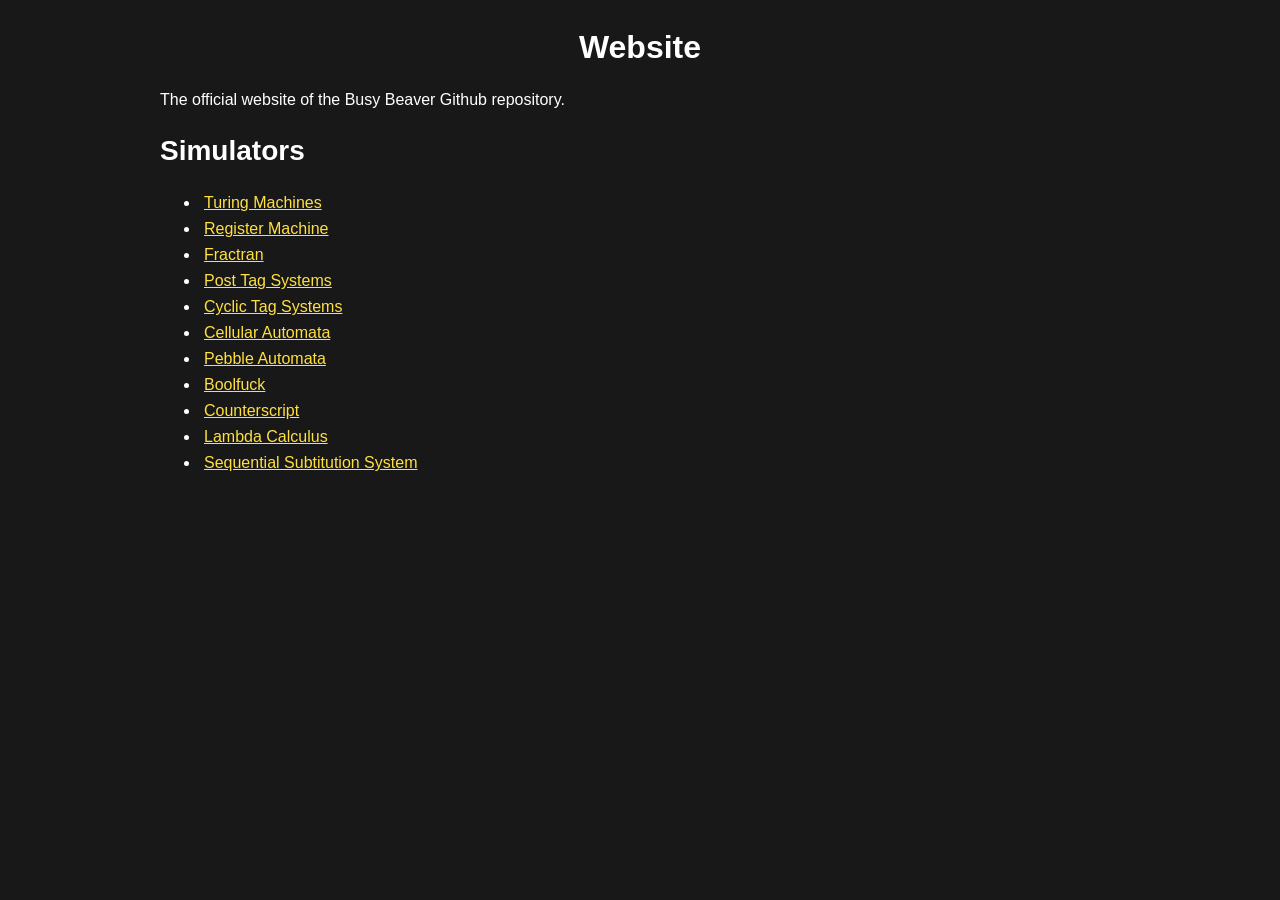
<file: index.html>
<!DOCTYPE html>
<html lang="en">
<head>
    <meta charset="UTF-8">
    <meta name="viewport" content="width=device-width, initial-scale=1.0">
    <title>Website</title>
    <link rel="stylesheet" href="./Website/style.css">
    <link rel="icon" type="image/x-icon" href="./Website/favicon.png">
</head>

<body>
    <h1>Website</h1>

    <p>The official website of the Busy Beaver Github repository.</p>

    <h2>Simulators</h2>

    <ul>
        <li><a href="Website/turing-machine.html">Turing Machines</a></li>
        <li><a href="Website/register-machine.html">Register Machine</a></li>
        <li><a href="Website/fractran.html">Fractran</a></li>
        <li><a href="Website/post-tag-system.html">Post Tag Systems</a></li>
        <li><a href="Website/cyclic-tag-system.html">Cyclic Tag Systems</a></li>
        <li><a href="Website/cellular-automaton.html">Cellular Automata</a></li>
        <li><a href="Website/pebble-automaton.html">Pebble Automata</a></li>
        <li><a href="Website/boolfuck.html">Boolfuck</a></li>
        <li><a href="Website/counterscript.html">Counterscript</a></li>
        <li><a href="Website/lambda-calculus.html">Lambda Calculus</a></li>
        <li><a href="Website/sequential-subtitution-system.html">Sequential Subtitution System</a></li>
    </ul>
</body>
</html>
</file>
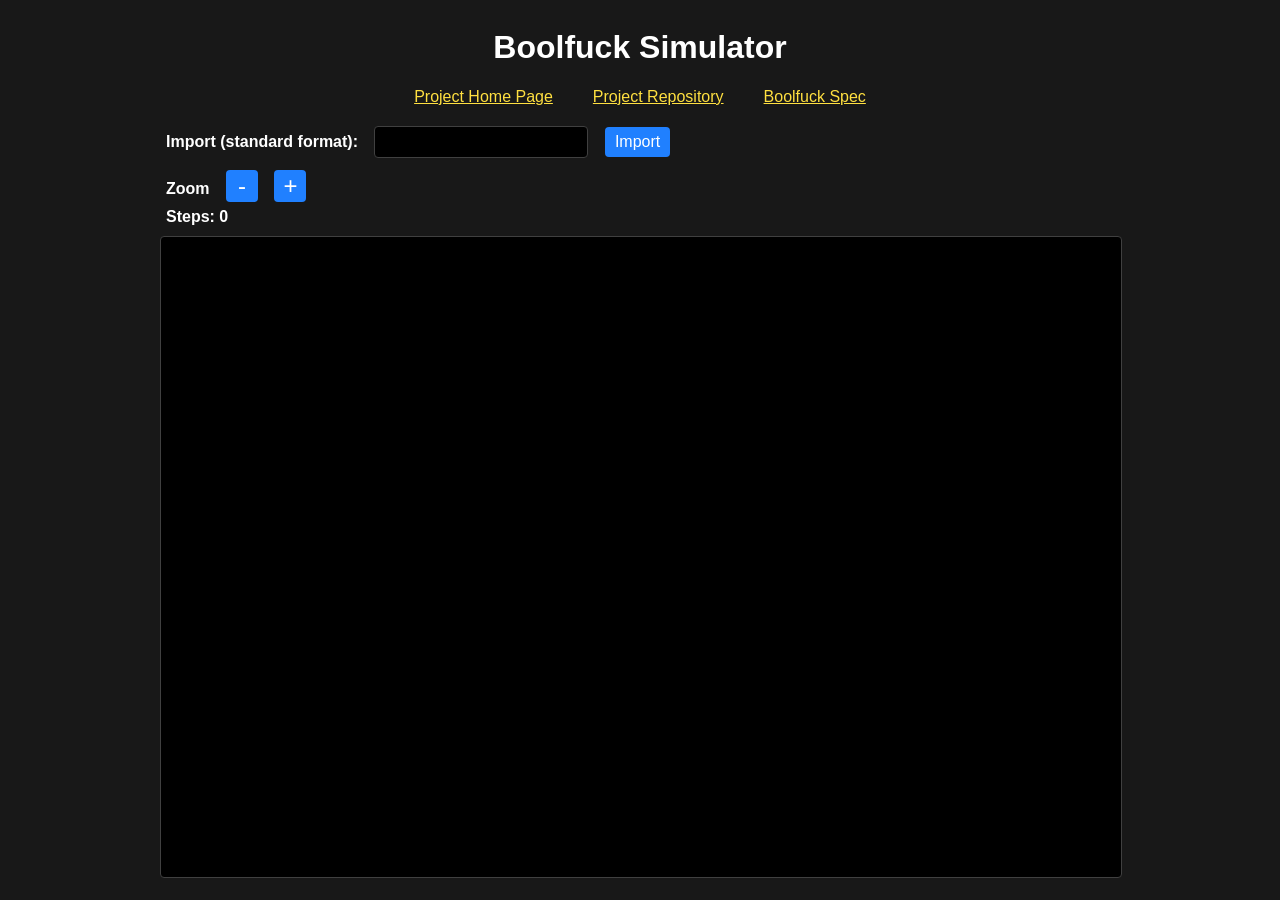
<file: Website/boolfuck.html>
<!DOCTYPE html>
<html lang="en">
<head>
    <meta charset="UTF-8">
    <meta name="viewport" content="width=device-width, initial-scale=1.0">
    <title>Boolfuck Simulator</title>
    <link rel="stylesheet" href="./style.css">
    <link rel="icon" type="image/x-icon" href="favicon.png">
</head>

<body>
    <h1>Boolfuck Simulator</h1>

    <div class="header">
        <a href="../index.html">Project Home Page</a>
        <a href="https://github.com/AzertyWasTaken/Busy-Beaver">Project Repository</a>
        <a href="https://github.com/AzertyWasTaken/Busy-Beaver/blob/main/Boolfuck/spec.md">Boolfuck Spec</a>
    </div>

    <label>Import (standard format):</label>
    <input type="text" id="input" value=""/>
    <button id="import">Import</button>

    <div>
        <label>Zoom</label>
        <button id="zoom-out" class="zoom-button">-</button>
        <button id="zoom-in" class="zoom-button">+</button>
    </div>

    <label id="steps">Steps: 0</label>

    <canvas id="canvas" width="960" height="640">Canvas are not accepted by your browser.</canvas>

    <script type="module" src="bf-script.js"></script>
</body>
</html>
</file>
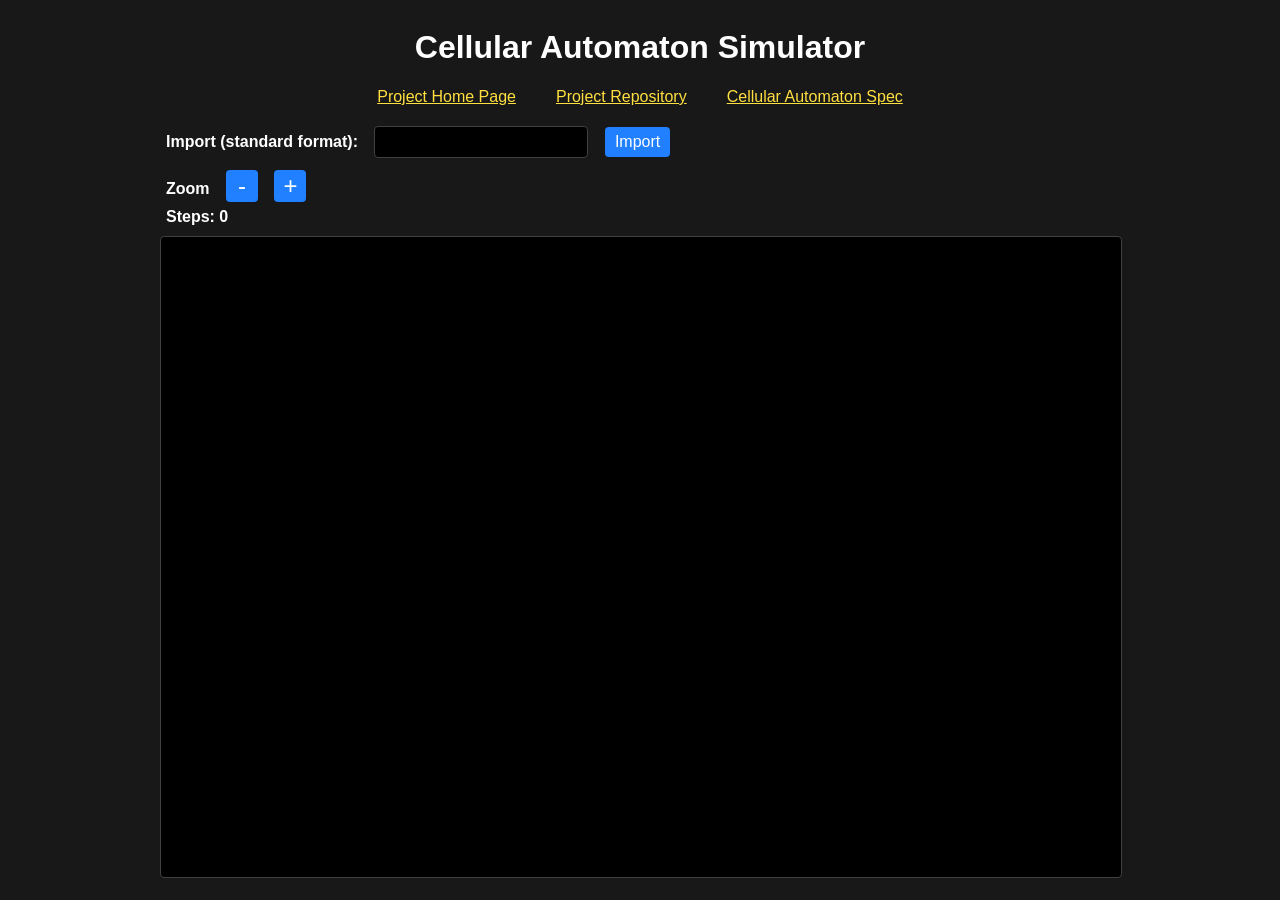
<file: Website/cellular-automaton.html>
<!DOCTYPE html>
<html lang="en">
<head>
    <meta charset="UTF-8">
    <meta name="viewport" content="width=device-width, initial-scale=1.0">
    <title>Cellular Automaton Simulator</title>
    <link rel="stylesheet" href="./style.css">
    <link rel="icon" type="image/x-icon" href="favicon.png">
</head>

<body>
    <h1>Cellular Automaton Simulator</h1>

    <div class="header">
        <a href="../index.html">Project Home Page</a>
        <a href="https://github.com/AzertyWasTaken/Busy-Beaver">Project Repository</a>
        <a href="https://github.com/AzertyWasTaken/Busy-Beaver/blob/main/Cellular%20Automaton/spec.md">Cellular Automaton Spec</a>
    </div>

    <label>Import (standard format):</label>
    <input type="text" id="input" value=""/>
    <button id="import">Import</button>

    <div id="code-section" hidden>
        <label>Code</label>
        <canvas id="code-canvas" width="960" height="8">Canvas are not accepted by your browser.</canvas>
    </div>

    <div>
        <label>Zoom</label>
        <button id="zoom-out" class="zoom-button">-</button>
        <button id="zoom-in" class="zoom-button">+</button>
    </div>

    <label id="steps">Steps: 0</label>

    <canvas id="canvas" width="960" height="640">Canvas are not accepted by your browser.</canvas>

    <script type="module" src="ca-script.js"></script>
</body>
</html>
</file>
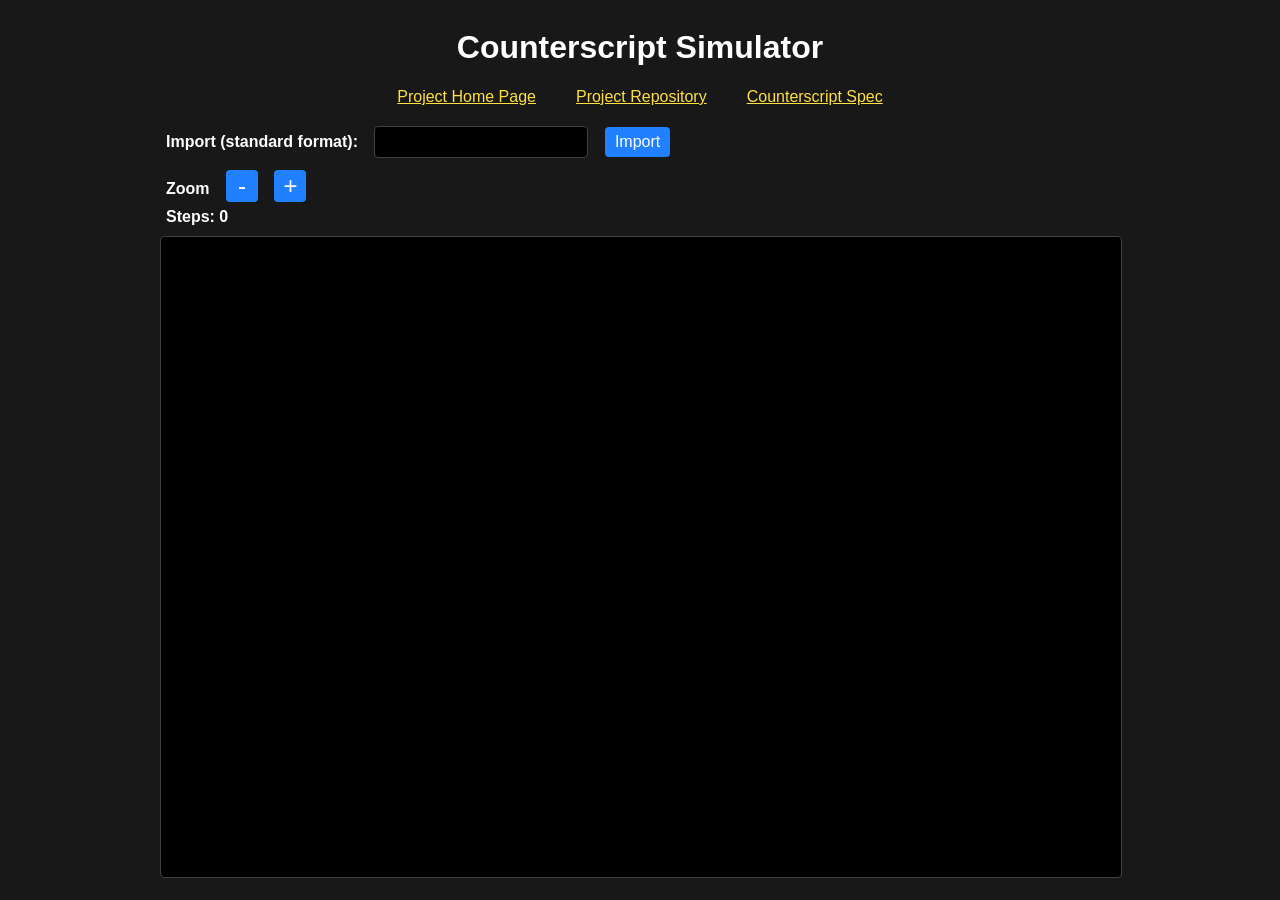
<file: Website/counterscript.html>
<!DOCTYPE html>
<html lang="en">
<head>
    <meta charset="UTF-8">
    <meta name="viewport" content="width=device-width, initial-scale=1.0">
    <title>Counterscript Simulator</title>
    <link rel="stylesheet" href="./style.css">
    <link rel="icon" type="image/x-icon" href="favicon.png">
</head>

<body>
    <h1>Counterscript Simulator</h1>

    <div class="header">
        <a href="../index.html">Project Home Page</a>
        <a href="https://github.com/AzertyWasTaken/Busy-Beaver">Project Repository</a>
        <a href="https://github.com/AzertyWasTaken/Busy-Beaver/blob/main/Counterscript/spec.md">Counterscript Spec</a>
    </div>

    <label>Import (standard format):</label>
    <input type="text" id="input" value=""/>
    <button id="import">Import</button>

    <div>
        <label>Zoom</label>
        <button id="zoom-out" class="zoom-button">-</button>
        <button id="zoom-in" class="zoom-button">+</button>
    </div>

    <label id="steps">Steps: 0</label>

    <canvas id="canvas" width="960" height="640">Canvas are not accepted by your browser.</canvas>

    <script type="module" src="cs-script.js"></script>
</body>
</html>
</file>
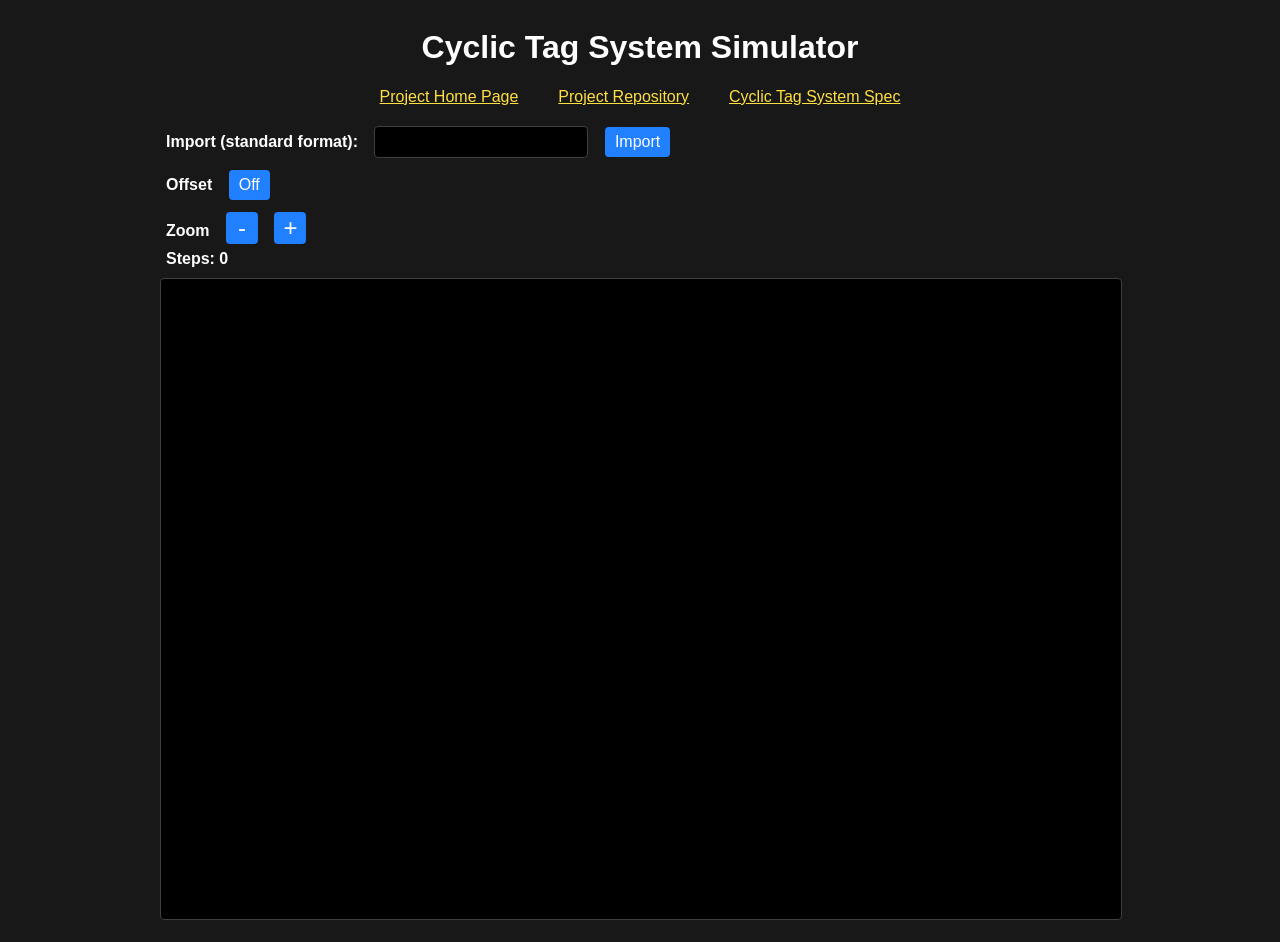
<file: Website/cyclic-tag-system.html>
<!DOCTYPE html>
<html lang="en">
<head>
    <meta charset="UTF-8">
    <meta name="viewport" content="width=device-width, initial-scale=1.0">
    <title>Cyclic Tag System Simulator</title>
    <link rel="stylesheet" href="./style.css">
    <link rel="icon" type="image/x-icon" href="favicon.png">
</head>

<body>
    <h1>Cyclic Tag System Simulator</h1>

    <div class="header">
        <a href="../index.html">Project Home Page</a>
        <a href="https://github.com/AzertyWasTaken/Busy-Beaver">Project Repository</a>
        <a href="https://github.com/AzertyWasTaken/Busy-Beaver/blob/main/Cyclic%20Tag%20System/spec.md">Cyclic Tag System Spec</a>
    </div>

    <div>
        <label>Import (standard format):</label>
        <input type="text" id="input" value=""/>
        <button id="import">Import</button>
    </div>

    <div>
        <label>Offset</label>
        <button id="offset">Off</button>
    </div>

    <div>
        <label>Zoom</label>
        <button id="zoom-out" class="zoom-button">-</button>
        <button id="zoom-in" class="zoom-button">+</button>
    </div>

    <label id="steps">Steps: 0</label>

    <canvas id="canvas" width="960" height="640">Canvas are not accepted by your browser.</canvas>

    <script type="module" src="cts-script.js"></script>
</body>
</html>
</file>
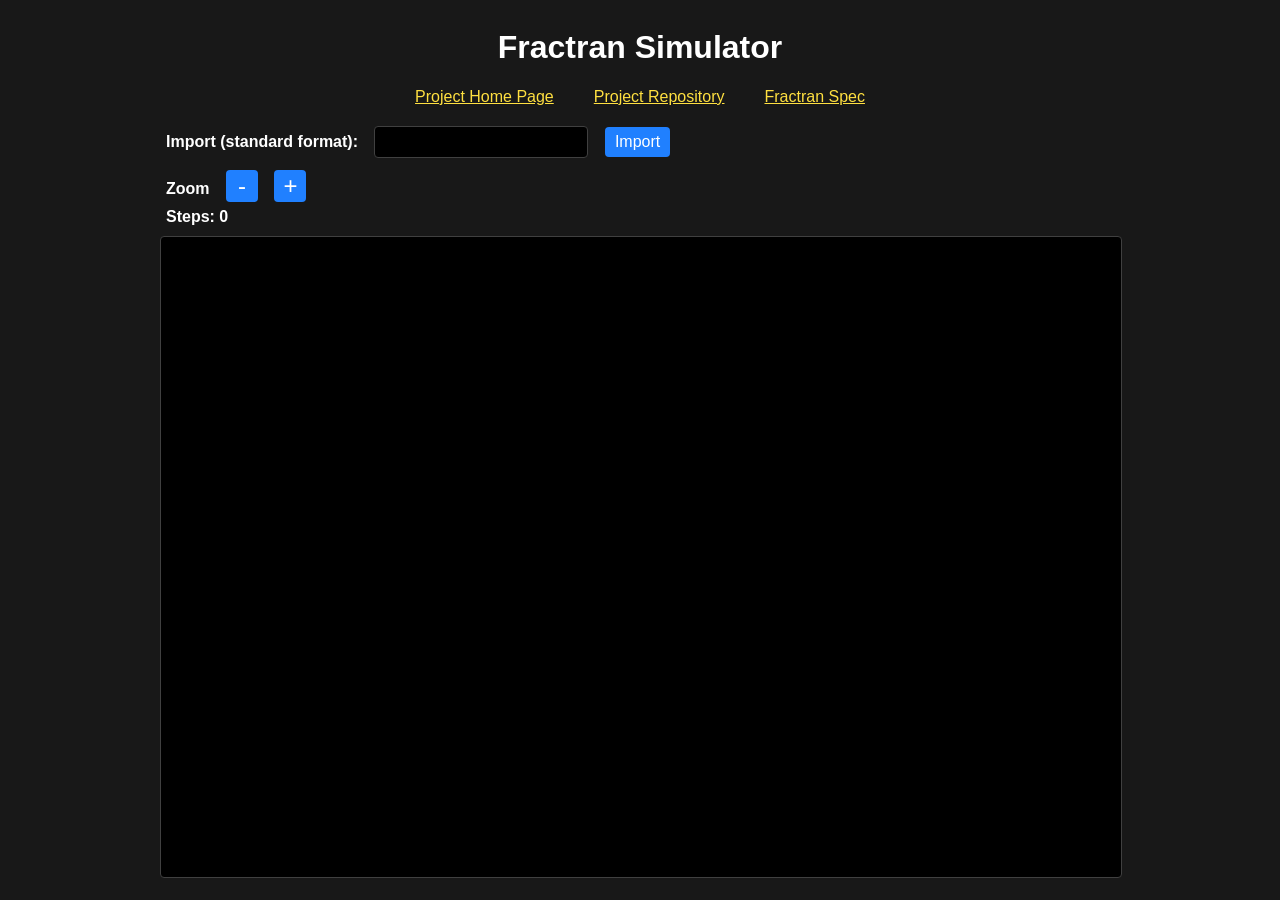
<file: Website/fractran.html>
<!DOCTYPE html>
<html lang="en">
<head>
    <meta charset="UTF-8">
    <meta name="viewport" content="width=device-width, initial-scale=1.0">
    <title>Fractran Simulator</title>
    <link rel="stylesheet" href="./style.css">
    <link rel="icon" type="image/x-icon" href="favicon.png">
</head>

<body>
    <h1>Fractran Simulator</h1>

    <div class="header">
        <a href="../index.html">Project Home Page</a>
        <a href="https://github.com/AzertyWasTaken/Busy-Beaver">Project Repository</a>
        <a href="https://github.com/AzertyWasTaken/Busy-Beaver/blob/main/Fractran/spec.md">Fractran Spec</a>
    </div>

    <label>Import (standard format):</label>
    <input type="text" id="input" value=""/>
    <button id="import">Import</button>

    <div>
        <label>Zoom</label>
        <button id="zoom-out" class="zoom-button">-</button>
        <button id="zoom-in" class="zoom-button">+</button>
    </div>

    <label id="steps">Steps: 0</label>

    <canvas id="canvas" width="960" height="640">Canvas are not accepted by your browser.</canvas>

    <script type="module" src="fr-script.js"></script>
</body>
</html>
</file>
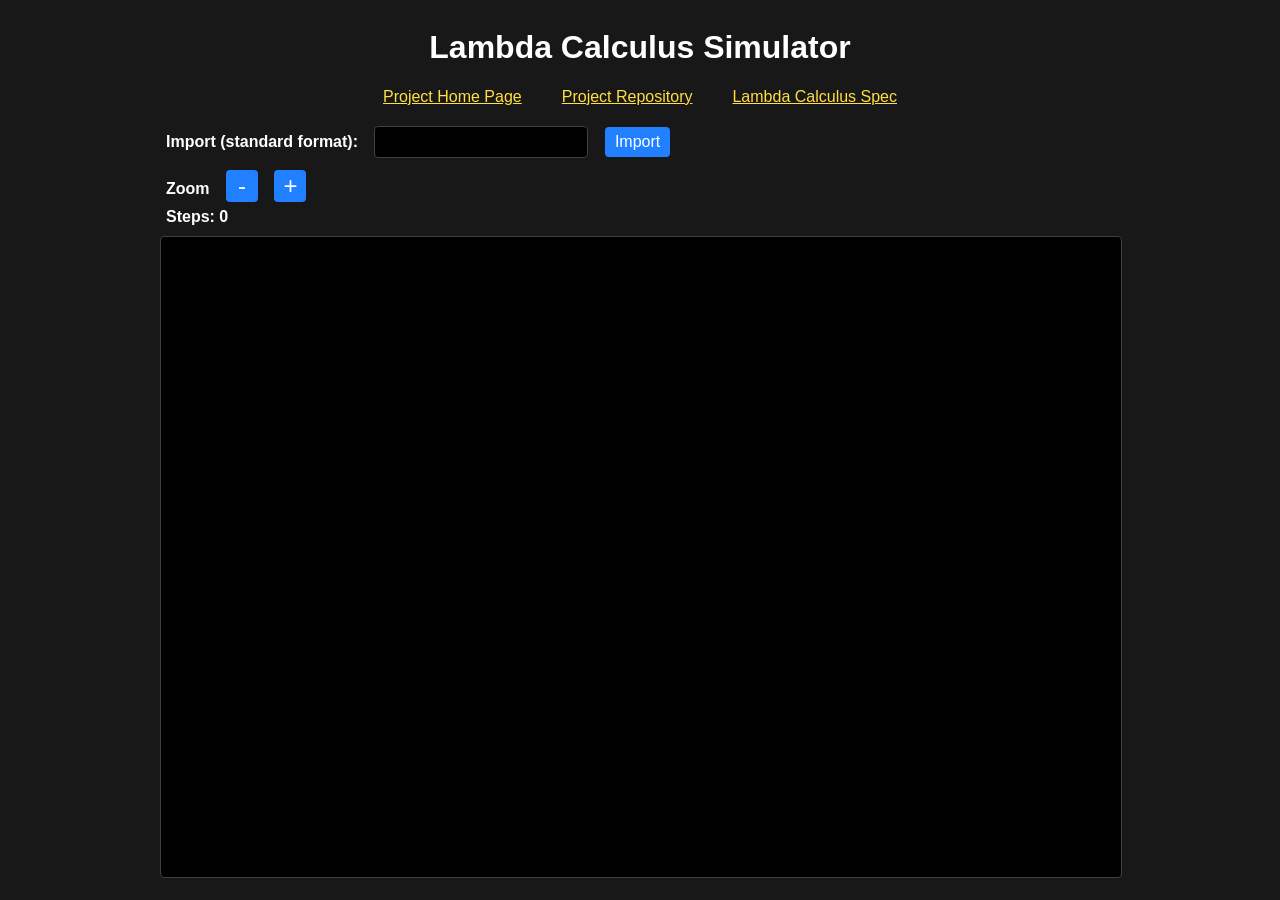
<file: Website/lambda-calculus.html>
<!DOCTYPE html>
<html lang="en">
<head>
    <meta charset="UTF-8">
    <meta name="viewport" content="width=device-width, initial-scale=1.0">
    <title>Lambda Calculus Simulator</title>
    <link rel="stylesheet" href="./style.css">
    <link rel="icon" type="image/x-icon" href="favicon.png">
</head>

<body>
    <h1>Lambda Calculus Simulator</h1>

    <div class="header">
        <a href="../index.html">Project Home Page</a>
        <a href="https://github.com/AzertyWasTaken/Busy-Beaver">Project Repository</a>
        <a href="https://github.com/AzertyWasTaken/Busy-Beaver/blob/main/Lambda%20Calculus/spec.md">Lambda Calculus Spec</a>
    </div>

    <div>
        <label>Import (standard format):</label>
        <input type="text" id="input" value=""/>
        <button id="import">Import</button>
    </div>

    <div>
        <label>Zoom</label>
        <button id="zoom-out" class="zoom-button">-</button>
        <button id="zoom-in" class="zoom-button">+</button>
    </div>

    <label id="steps">Steps: 0</label>

    <canvas id="canvas" width="960" height="640">Canvas are not accepted by your browser.</canvas>

    <script type="module" src="lc-script.js"></script>
</body>
</html>
</file>
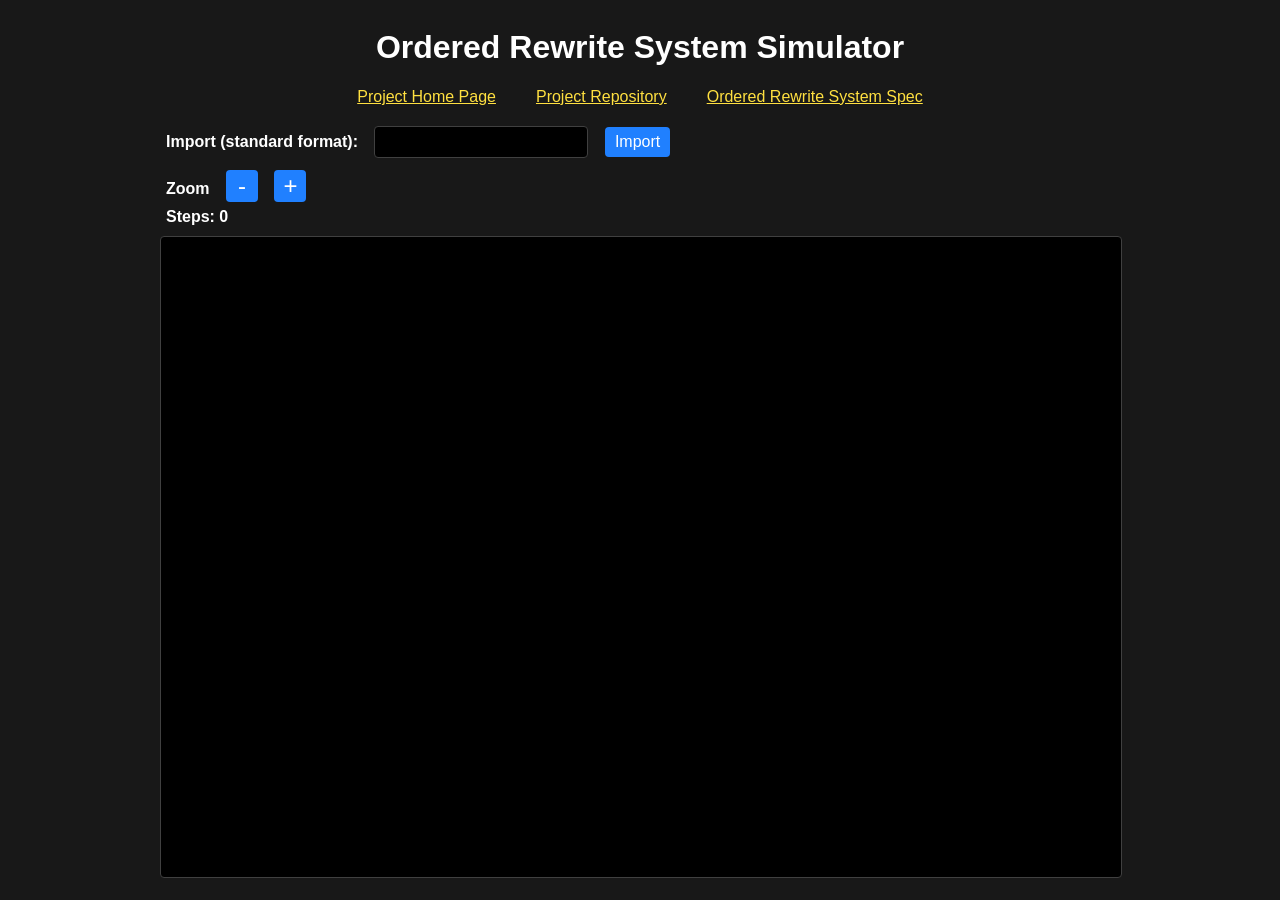
<file: Website/ordered-rewrite-system.html>
<!DOCTYPE html>
<html lang="en">
<head>
    <meta charset="UTF-8">
    <meta name="viewport" content="width=device-width, initial-scale=1.0">
    <title>Ordered Rewrite System Simulator</title>
    <link rel="stylesheet" href="./style.css">
    <link rel="icon" type="image/x-icon" href="favicon.png">
</head>

<body>
    <h1>Ordered Rewrite System Simulator</h1>

    <div class="header">
        <a href="../index.html">Project Home Page</a>
        <a href="https://github.com/AzertyWasTaken/Busy-Beaver">Project Repository</a>
        <a href="https://github.com/AzertyWasTaken/Busy-Beaver/blob/main/Ordered%20Rewrite%20System/spec.md">Ordered Rewrite System Spec</a>
    </div>

    <div>
        <label>Import (standard format):</label>
        <input type="text" id="input" value=""/>
        <button id="import">Import</button>
    </div>

    <div>
        <label>Zoom</label>
        <button id="zoom-out" class="zoom-button">-</button>
        <button id="zoom-in" class="zoom-button">+</button>
    </div>

    <label id="steps">Steps: 0</label>

    <canvas id="canvas" width="960" height="640">Canvas are not accepted by your browser.</canvas>

    <script type="module" src="ors-script.js"></script>
</body>
</html>
</file>
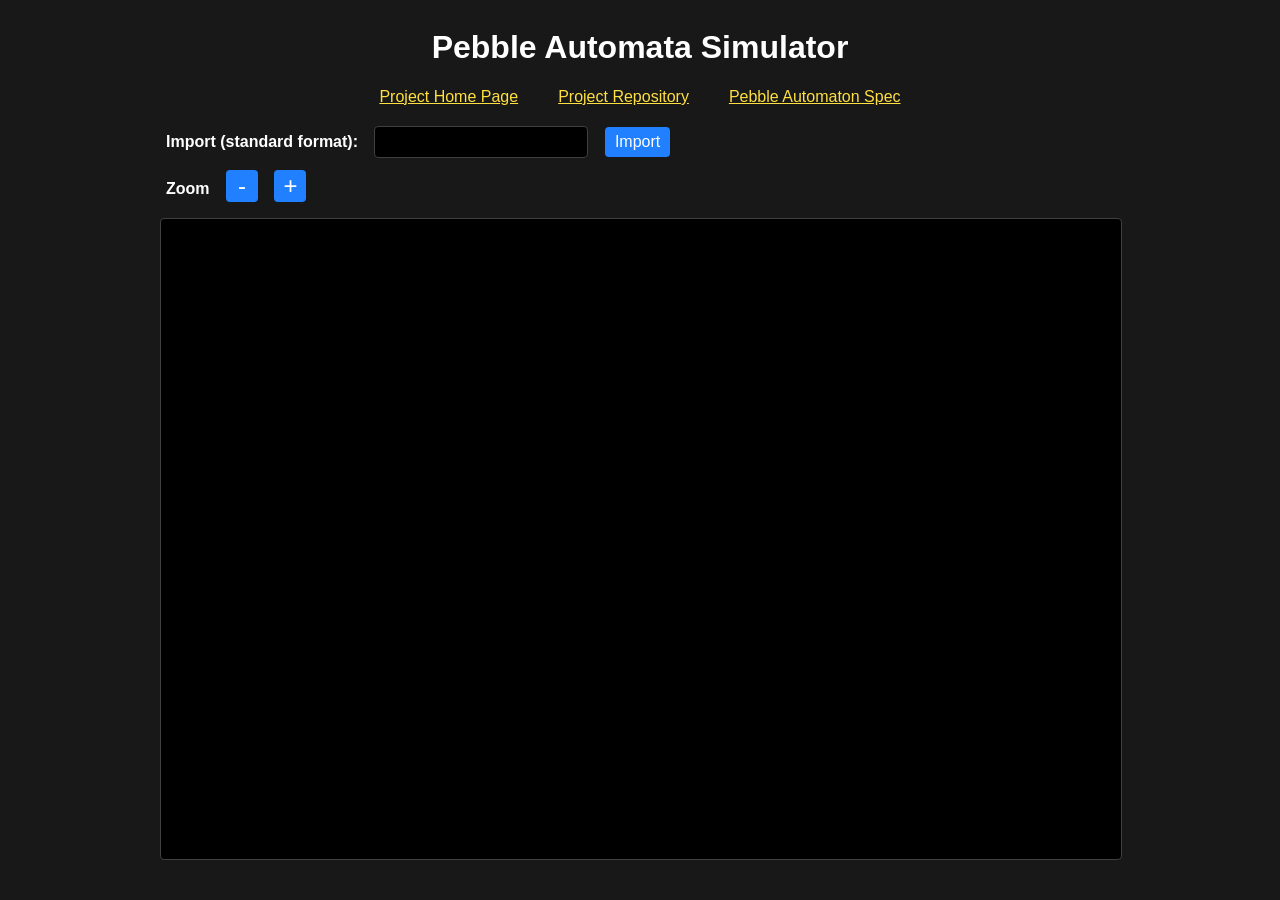
<file: Website/pebble-automaton.html>
<!DOCTYPE html>
<html lang="en">
<head>
    <meta charset="UTF-8">
    <meta name="viewport" content="width=device-width, initial-scale=1.0">
    <title>Pebble Automata Simulator</title>
    <link rel="stylesheet" href="./style.css">
    <link rel="icon" type="image/x-icon" href="../favicon.png">
</head>

<body>
    <h1>Pebble Automata Simulator</h1>

    <div class="header">
        <a href="../index.html">Project Home Page</a>
        <a href="https://github.com/AzertyWasTaken/Busy-Beaver">Project Repository</a>
        <a href="https://github.com/AzertyWasTaken/Busy-Beaver/blob/main/Pebble%20Automaton/spec.md">Pebble Automaton Spec</a>
    </div>

    <label>Import (standard format):</label>
    <input type="text" id="input" value=""/>
    <button id="import">Import</button>

    <div>
        <label>Zoom</label>
        <button id="zoom-out" class="zoom-button">-</button>
        <button id="zoom-in" class="zoom-button">+</button>
    </div>

    <canvas id="canvas" width="960" height="640">Canvas are not accepted by your browser.</canvas>

    <script type="module" src="pa-script.js"></script>
</body>
</html>
</file>
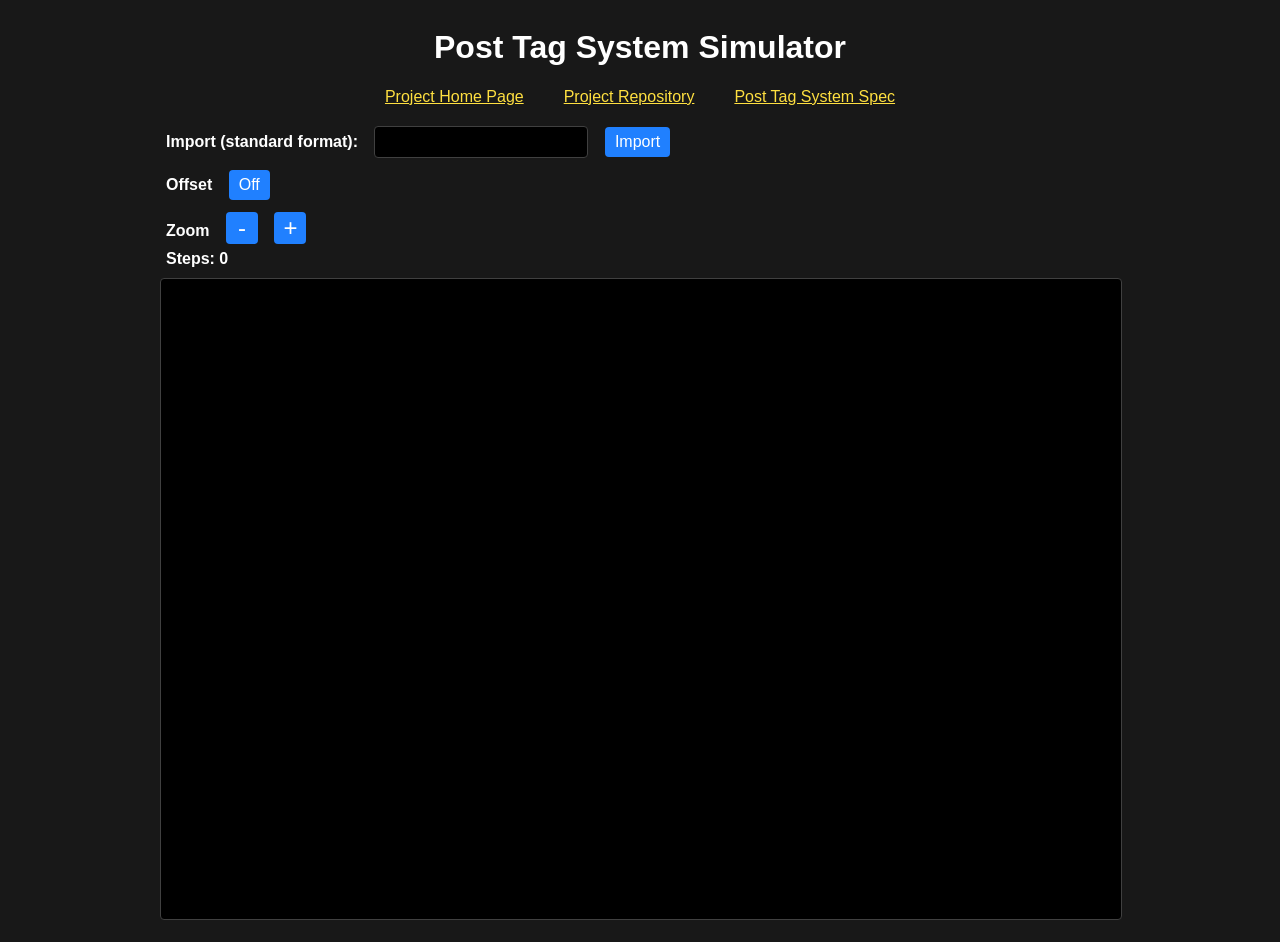
<file: Website/post-tag-system.html>
<!DOCTYPE html>
<html lang="en">
<head>
    <meta charset="UTF-8">
    <meta name="viewport" content="width=device-width, initial-scale=1.0">
    <title>Post Tag System Simulator</title>
    <link rel="stylesheet" href="./style.css">
    <link rel="icon" type="image/x-icon" href="favicon.png">
</head>

<body>
    <h1>Post Tag System Simulator</h1>

    <div class="header">
        <a href="../index.html">Project Home Page</a>
        <a href="https://github.com/AzertyWasTaken/Busy-Beaver">Project Repository</a>
        <a href="https://github.com/AzertyWasTaken/Busy-Beaver/blob/main/Post%20Tag%20System/spec.md">Post Tag System Spec</a>
    </div>

    <div>
        <label>Import (standard format):</label>
        <input type="text" id="input" value=""/>
        <button id="import">Import</button>
    </div>

    <div>
        <label>Offset</label>
        <button id="offset">Off</button>
    </div>

    <div>
        <label>Zoom</label>
        <button id="zoom-out" class="zoom-button">-</button>
        <button id="zoom-in" class="zoom-button">+</button>
    </div>

    <label id="steps">Steps: 0</label>

    <canvas id="canvas" width="960" height="640">Canvas are not accepted by your browser.</canvas>

    <script type="module" src="pts-script.js"></script>
</body>
</html>
</file>
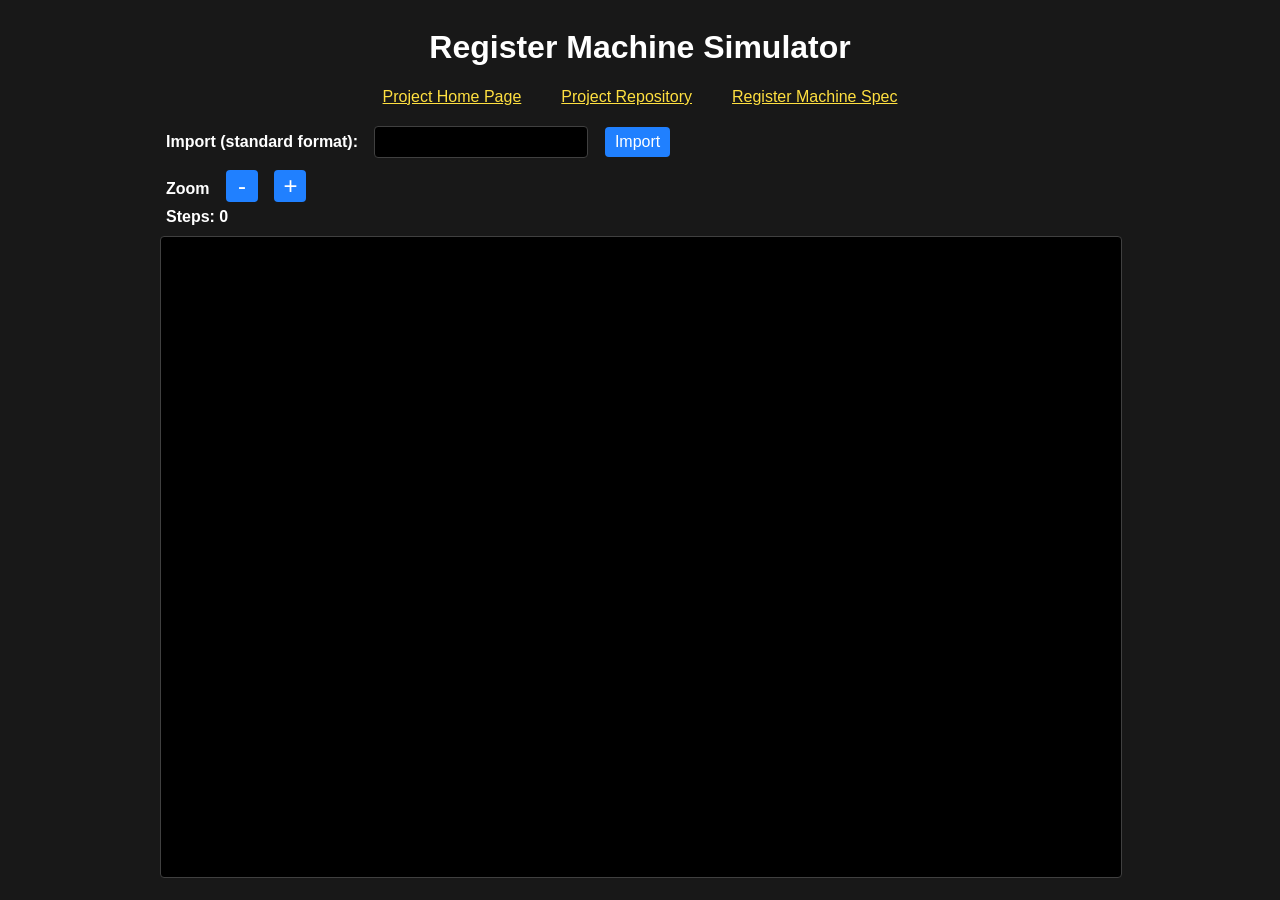
<file: Website/register-machine.html>
<!DOCTYPE html>
<html lang="en">
<head>
    <meta charset="UTF-8">
    <meta name="viewport" content="width=device-width, initial-scale=1.0">
    <title>Register Machine Simulator</title>
    <link rel="stylesheet" href="./style.css">
    <link rel="icon" type="image/x-icon" href="favicon.png">
</head>

<body>
    <h1>Register Machine Simulator</h1>

    <div class="header">
        <a href="../index.html">Project Home Page</a>
        <a href="https://github.com/AzertyWasTaken/Busy-Beaver">Project Repository</a>
        <a href="https://github.com/AzertyWasTaken/Busy-Beaver/blob/main/Register%20Machine/spec.md">Register Machine Spec</a>
    </div>

    <label>Import (standard format):</label>
    <input type="text" id="input" value=""/>
    <button id="import">Import</button>

    <div>
        <label>Zoom</label>
        <button id="zoom-out" class="zoom-button">-</button>
        <button id="zoom-in" class="zoom-button">+</button>
    </div>

    <label id="steps">Steps: 0</label>

    <canvas id="canvas" width="960" height="640">Canvas are not accepted by your browser.</canvas>

    <script type="module" src="rm-script.js"></script>
</body>
</html>
</file>
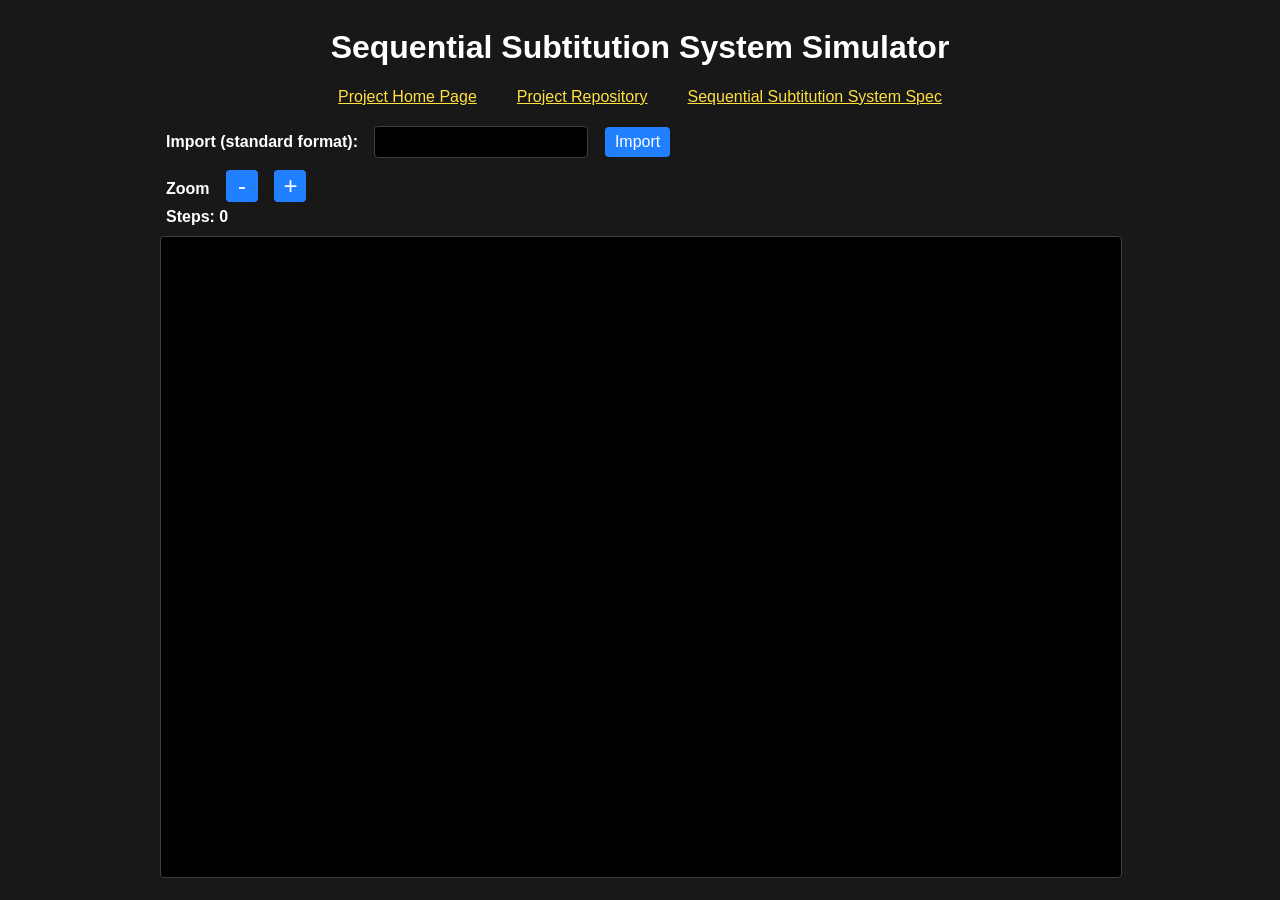
<file: Website/sequential-subtitution-system.html>
<!DOCTYPE html>
<html lang="en">
<head>
    <meta charset="UTF-8">
    <meta name="viewport" content="width=device-width, initial-scale=1.0">
    <title>Sequential Subtitution System Simulator</title>
    <link rel="stylesheet" href="./style.css">
    <link rel="icon" type="image/x-icon" href="favicon.png">
</head>

<body>
    <h1>Sequential Subtitution System Simulator</h1>

    <div class="header">
        <a href="../index.html">Project Home Page</a>
        <a href="https://github.com/AzertyWasTaken/Busy-Beaver">Project Repository</a>
        <a href="https://github.com/AzertyWasTaken/Busy-Beaver/blob/main/Sequential%20Subtitution%20System/spec.md">Sequential Subtitution System Spec</a>
    </div>

    <div>
        <label>Import (standard format):</label>
        <input type="text" id="input" value=""/>
        <button id="import">Import</button>
    </div>

    <div>
        <label>Zoom</label>
        <button id="zoom-out" class="zoom-button">-</button>
        <button id="zoom-in" class="zoom-button">+</button>
    </div>

    <label id="steps">Steps: 0</label>

    <canvas id="canvas" width="960" height="640">Canvas are not accepted by your browser.</canvas>

    <script type="module" src="sss-script.js"></script>
</body>
</html>
</file>
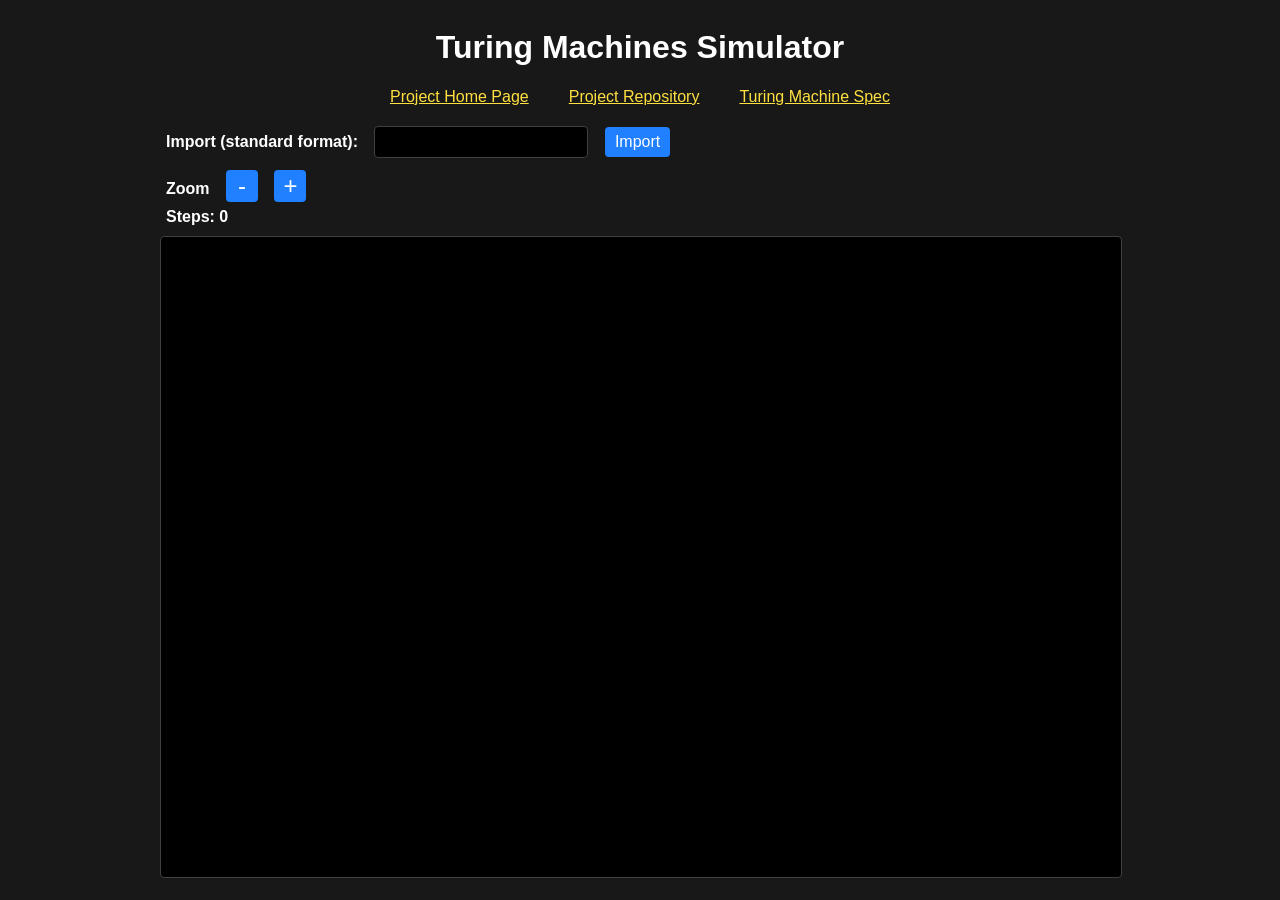
<file: Website/turing-machine.html>
<!DOCTYPE html>
<html lang="en">
<head>
    <meta charset="UTF-8">
    <meta name="viewport" content="width=device-width, initial-scale=1.0">
    <title>Turing Machines Simulator</title>
    <link rel="stylesheet" href="./style.css">
    <link rel="icon" type="image/x-icon" href="favicon.png">
</head>

<body>
    <h1>Turing Machines Simulator</h1>

    <div class="header">
        <a href="../index.html">Project Home Page</a>
        <a href="https://github.com/AzertyWasTaken/Busy-Beaver">Project Repository</a>
        <a href="https://github.com/AzertyWasTaken/Busy-Beaver/blob/main/Turing%20Machine/spec.md">Turing Machine Spec</a>
    </div>

    <label>Import (standard format):</label>
    <input type="text" id="input" value=""/>
    <button id="import">Import</button>

    <div>
        <label>Zoom</label>
        <button id="zoom-out" class="zoom-button">-</button>
        <button id="zoom-in" class="zoom-button">+</button>
    </div>

    <label id="steps">Steps: 0</label>

    <canvas id="canvas" width="960" height="640">Canvas are not accepted by your browser.</canvas>

    <script type="module" src="tm-script.js"></script>
</body>
</html>
</file>
<file: Website/style.css>
/* Background */
/* ================================================================ */

body {
    font-family: Arial;
    background: #181818;
    text-align: left;
    padding: 8px;
    max-width: 960px;
    margin: auto;
    color: #FFFFFF;
}

/* Layout */
/* ================================================================ */

.header {
    padding-bottom: 6px;
    margin: 8px 0;
    display: flex;
    justify-content: center;
    gap: 40px;
}

/* Text */
/* ================================================================ */

h1 {
    font-size: 32px;
    text-align: center;
}

h2 {
    font-size: 28px;
}

p {
    font-size: 16px;
    line-height: 24px;
    margin: 8px 0px;
}

code {
    background: #000000;
    padding: 2px 6px;
    border-radius: 4px;
}

label {
    margin: 6px;
    font-weight: 700;
}

/* Lists */
/* ================================================================ */

ul li {
    padding: 4px;
}

/* Links */
/* ================================================================ */

a {
    color: #FFE040;
}

a:visited {
    color: #FFA0C0;
}

a:hover {
    color: #FFC040;
}

a:active {
    color: #FFA040;
}

/* Buttons */
/* ================================================================ */

button {
    background: #2080FF;
    color: #FFFFFF;
    border: 0 solid #000;
    border-radius: 4px;

    box-sizing: border-box;
    font-size: 16px;
    cursor: pointer;
    white-space: nowrap;

    padding: 6px 10px;
    margin: 6px;
}

button:hover {
    background: #1070F0;
}

button:active {
    background: #0060E0;
}

button:disabled {
    background: #606060;
    cursor: not-allowed;
}

button.zoom-button {
    font-size: 24px;
    width: 32px;
    height: 32px;
    padding: 0;
}

/* Inputs */
/* ================================================================ */

input[type="text"] {
    background: #000000;
    color: #FFFFFF;
    border: 1px solid #404040;
    border-radius: 4px;
    font-size: 16px;

    padding: 6px;
    margin: 6px;
}

/* Canvas */
/* ================================================================ */

canvas {
    margin-top: 10px;
    margin-bottom: 10px;
    border: 1px solid #404040;
    background: #000000;
    border-radius: 4px;
    touch-action: none;
    cursor: grab;
}

canvas:active {
    cursor: grabbing;
}
</file>
